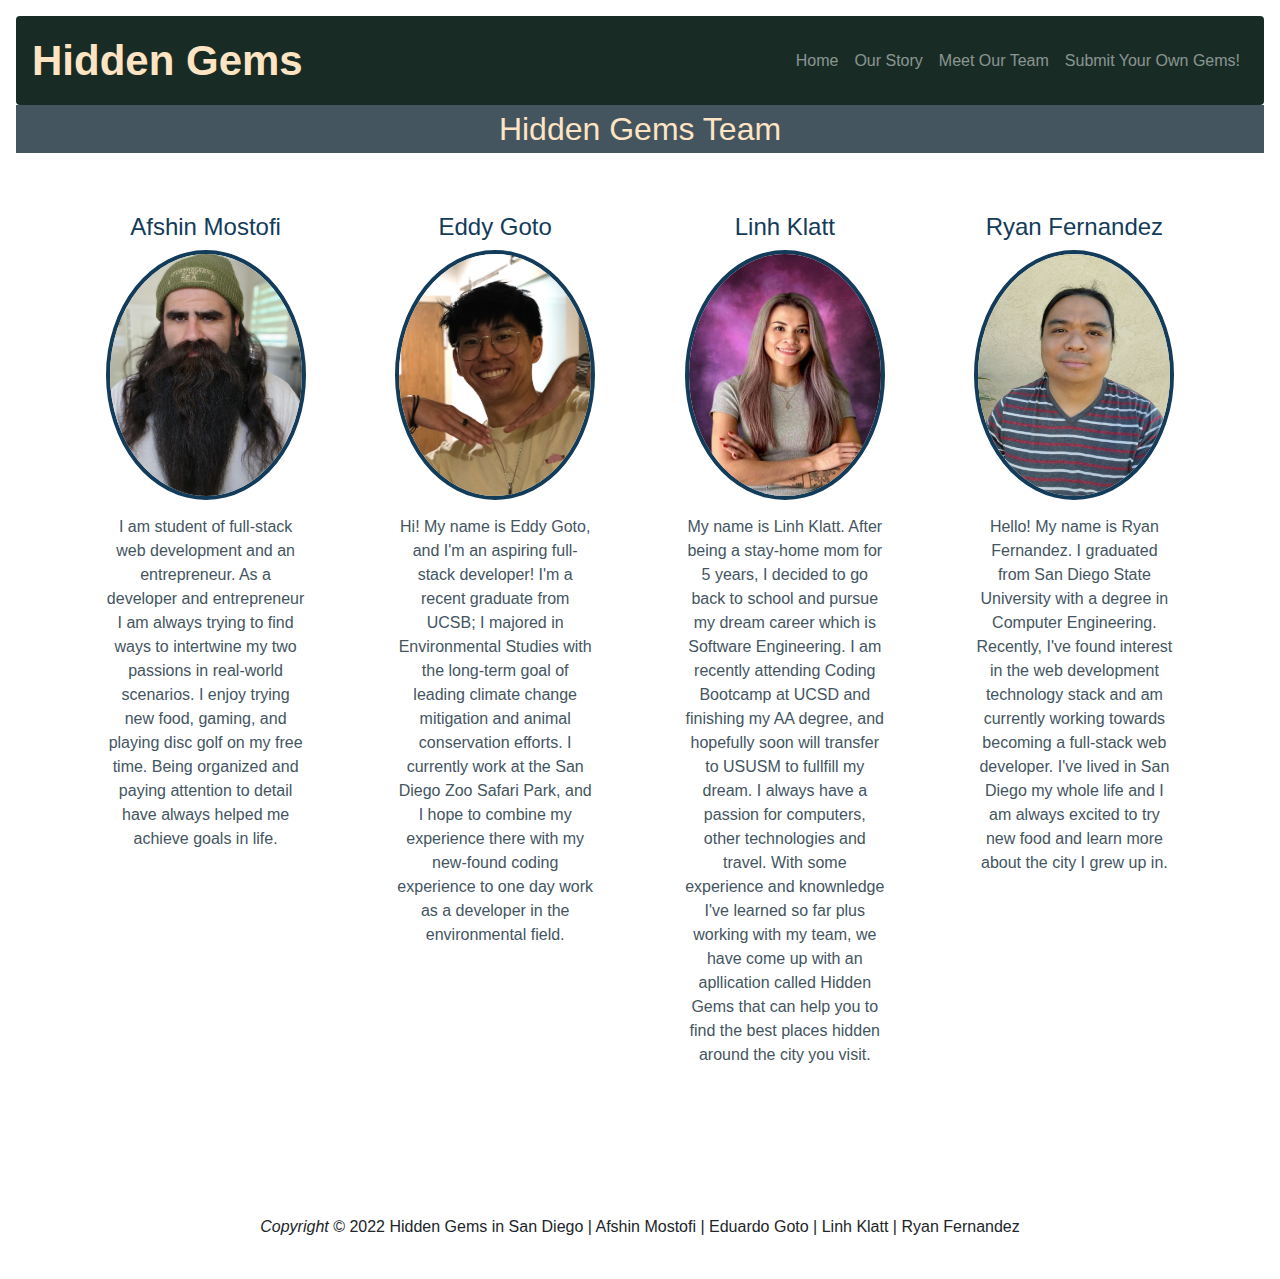
<file: meetus.html>
<!DOCTYPE html>
<html lang="en">
  <head>
    <meta charset="UTF-8" />
    <meta http-equiv="X-UA-Compatible" content="IE=edge" />
    <meta name="viewport" content="width=device-width, initial-scale=1.0" />
    <link rel="stylesheet" href="./assets/css/style.css" />
    <link
      rel="stylesheet"
      href="https://cdnjs.cloudflare.com/ajax/libs/twitter-bootstrap/4.5.0/css/bootstrap.min.css"
    />
    <title>Meet Our Team | Hidden Gems</title>
  </head>
  <body>
    <main class="d-flex min-vh-100">
      <div class="col-12 mb-3 p-3">
        <nav
          class="navbar navbar-expand-lg navbar-dark rounded"
          style="background-color: #182c25"
        >
          <a
            class="navbar-brand"
            style="color: bisque; font-size: 42px; font-weight: bold"
            href="./index.html"
            >Hidden Gems
          </a>
          <button
            class="navbar-toggler"
            type="button"
            data-toggle="collapse"
            data-target="#dark-nav"
            aria-controls="dark-nav"
            aria-expanded="false"
            aria-label="Toggle navigation"
          >
            <span class="navbar-toggler-icon"></span>
          </button>
          <div class="collapse navbar-collapse" id="dark-nav">
            <ul class="navbar-nav ml-auto">
              <li class="nav-item">
                <a class="nav-link" href="./index.html">Home</a>
              </li>
              <li class="nav-item">
                <a class="nav-link" href="./ourstory.html">Our Story</a>
              </li>
              <li class="nav-item">
                <a class="nav-link" href="./meetus.html">Meet Our Team</a>
              </li>
              <li class="nav-item">
                <a class="nav-link" href="./submit.html"
                  >Submit Your Own Gems!</a
                >
              </li>
            </ul>
          </div>
        </nav>

        <header class="d-flex justify-content-center" id="meet-us-header">
          Hidden Gems Team
        </header>
        <!-- main container -->
        <div id="container">
          <!-- Person-1 Info -->
          <div class="box-1">
            <div class="person-info">
              <h2>Afshin Mostofi</h2>
              <img
                src="./assets/images/Afshin's photo.jpg"
                alt="Afshin's Professional Profile"
              />
              <p>
                I am student of full-stack web development and an entrepreneur.
                As a developer and entrepreneur I am always trying to find ways
                to intertwine my two passions in real-world scenarios. I enjoy
                trying new food, gaming, and playing disc golf on my free time.
                Being organized and paying attention to detail have always
                helped me achieve goals in life.
              </p>
            </div>
          </div>

          <!-- Person-2 Info -->
          <div class="box-1">
            <div class="person-info">
              <h2>Eddy Goto</h2>
              <img
                src="./assets/images/eddypic2.jpg"
                alt="Eddy's Professional Profile"
              />
              <p>
                Hi! My name is Eddy Goto, and I'm an aspiring full-stack
                developer! I'm a recent graduate from UCSB; I majored in
                Environmental Studies with the long-term goal of leading climate
                change mitigation and animal conservation efforts. I currently
                work at the San Diego Zoo Safari Park, and I hope to combine my
                experience there with my new-found coding experience to one day
                work as a developer in the environmental field.
              </p>
            </div>
          </div>

          <!-- Person-3 Info -->
          <div class="box-1">
            <div class="person-info">
              <h2>Linh Klatt</h2>
              <img
                src="./assets/images/Linh's photo.jpg"
                alt="Linh's Professional Profile"
              />
              <p>
                My name is Linh Klatt. After being a stay-home mom for 5 years,
                I decided to go back to school and pursue my dream career which
                is Software Engineering. I am recently attending Coding Bootcamp
                at UCSD and finishing my AA degree, and hopefully soon will
                transfer to USUSM to fullfill my dream. I always have a passion
                for computers, other technologies and travel. With some
                experience and knownledge I've learned so far plus working with
                my team, we have come up with an apllication called Hidden Gems
                that can help you to find the best places hidden around the city
                you visit.
              </p>
            </div>
          </div>

          <!-- Person-4 Info -->
          <div class="box-1">
            <div class="person-info">
              <h2>Ryan Fernandez</h2>
              <img
                src="./assets/images/Ryan's Photo.jpg"
                alt="Ryan's Professional Profile"
              />
              <p>
                Hello! My name is Ryan Fernandez. I graduated from San Diego
                State University with a degree in Computer Engineering.
                Recently, I've found interest in the web development technology
                stack and am currently working towards becoming a full-stack web
                developer. I've lived in San Diego my whole life and I am always
                excited to try new food and learn more about the city I grew up
                in.
              </p>
            </div>
          </div>
        </div>
      </div>
    </main>
    <footer>
      <i> Copyright </i> &copy; 2022 Hidden Gems in San Diego | Afshin Mostofi |
      Eduardo Goto | Linh Klatt | Ryan Fernandez
    </footer>
  </body>
  <script src="https://cdnjs.cloudflare.com/ajax/libs/jquery/3.5.1/jquery.slim.min.js"></script>
  <script src="https://cdnjs.cloudflare.com/ajax/libs/popper.js/1.16.1/umd/popper.min.js"></script>
  <script src="https://cdnjs.cloudflare.com/ajax/libs/twitter-bootstrap/4.5.0/js/bootstrap.min.js"></script>
</html>
</file>
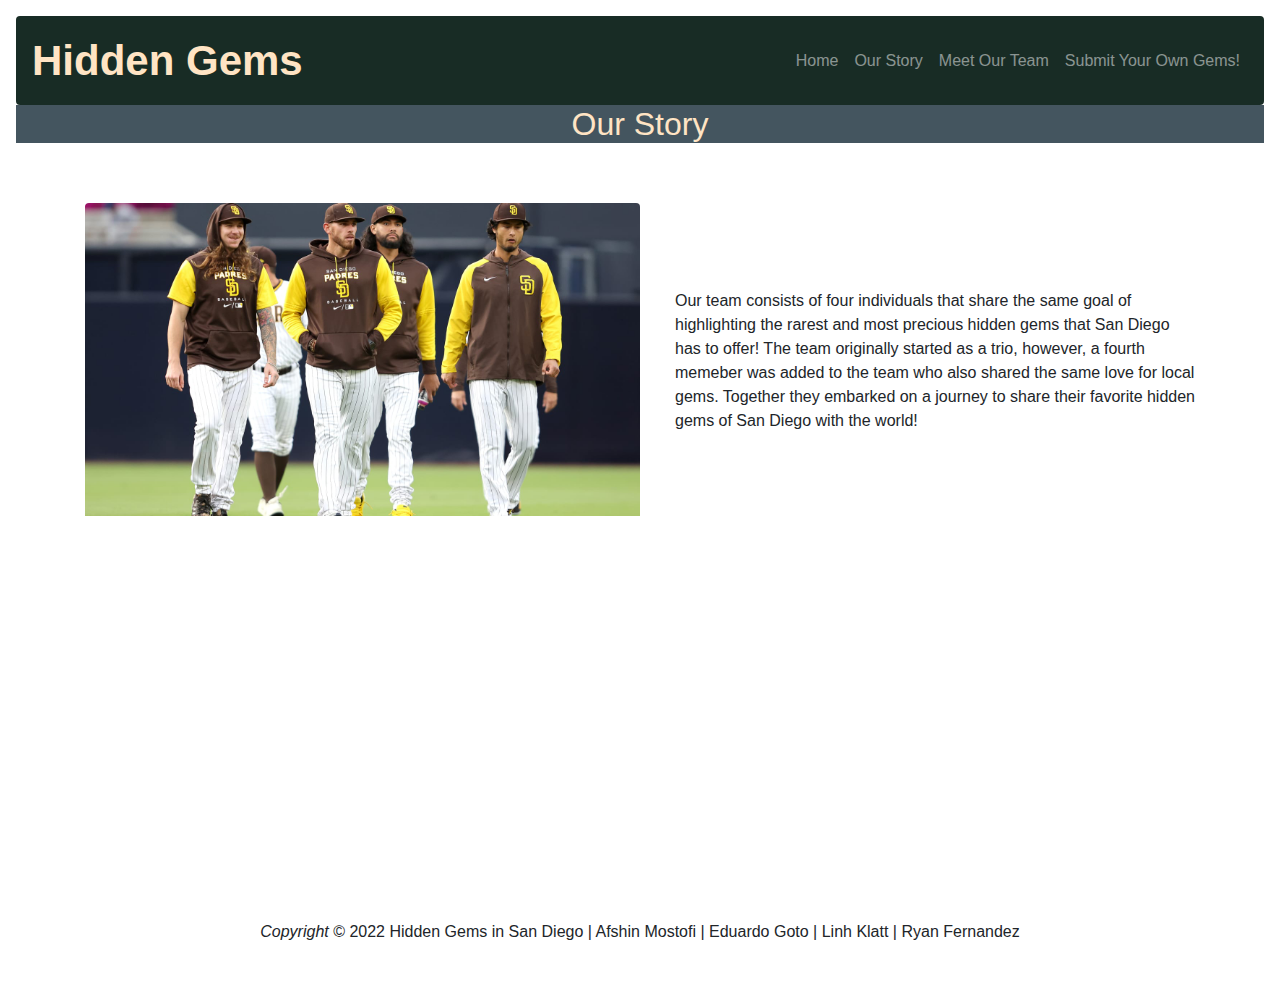
<file: ourstory.html>
<!DOCTYPE html>
<html lang="en">
  <head>
    <meta charset="UTF-8" />
    <meta http-equiv="X-UA-Compatible" content="IE=edge" />
    <meta name="viewport" content="width=device-width, initial-scale=1.0" />
    <title>Our Story | Hidden Gems</title>
    <link rel="stylesheet" href="./assets/css/style.css" />
    <link
      rel="stylesheet"
      href="https://cdnjs.cloudflare.com/ajax/libs/twitter-bootstrap/4.5.0/css/bootstrap.min.css"
    />
  </head>
  <body>
    <main class="d-flex min-vh-100">
      <div class="col-12 mb-3 p-3">
        <nav
          class="navbar navbar-expand-lg navbar-dark rounded"
          style="background-color: #182c25"
        >
          <a
            class="navbar-brand"
            style="color: bisque; font-size: 42px; font-weight: bold"
            href="./index.html"
            >Hidden Gems</a
          >
          <button
            class="navbar-toggler"
            type="button"
            data-toggle="collapse"
            data-target="#dark-nav"
            aria-controls="dark-nav"
            aria-expanded="false"
            aria-label="Toggle navigation"
          >
            <span class="navbar-toggler-icon"></span>
          </button>
          <div class="collapse navbar-collapse" id="dark-nav">
            <ul class="navbar-nav ml-auto">
              <li class="nav-item">
                <a class="nav-link" href="./index.html">Home</a>
              </li>
              <li class="nav-item">
                <a class="nav-link" href="./ourstory.html">Our Story</a>
              </li>
              <li class="nav-item">
                <a class="nav-link" href="./meetus.html">Meet Our Team</a>
              </li>
              <li class="nav-item">
                <a class="nav-link" href="./submit.html"
                  >Submit Your Own Gems!</a
                >
              </li>
            </ul>
          </div>
        </nav>

        <h2 class="d-flex justify-content-center" id="meet-us-header">
          Our Story
        </h2>

        <div class="container d-flex">
          <img
            src="./assets/images/squad.jpg"
            class="rounded"
            id="squad-img"
            alt="squad photo"
          />
          <p id="ourstory-p">
            Our team consists of four individuals that share the same goal of
            highlighting the rarest and most precious hidden gems that San Diego
            has to offer! The team originally started as a trio, however, a
            fourth memeber was added to the team who also shared the same love
            for local gems. Together they embarked on a journey to share their
            favorite hidden gems of San Diego with the world!
          </p>
        </div>
      </div>
    </main>
    <footer>
      <i> Copyright </i> &copy; 2022 Hidden Gems in San Diego | Afshin Mostofi |
      Eduardo Goto | Linh Klatt | Ryan Fernandez
    </footer>
    <script src="https://cdnjs.cloudflare.com/ajax/libs/jquery/3.5.1/jquery.slim.min.js"></script>
    <script src="https://cdnjs.cloudflare.com/ajax/libs/popper.js/1.16.1/umd/popper.min.js"></script>
    <script src="https://cdnjs.cloudflare.com/ajax/libs/twitter-bootstrap/4.5.0/js/bootstrap.min.js"></script>
    <script href="./assets/js/script.js"></script>
  </body>
</html>
</file>
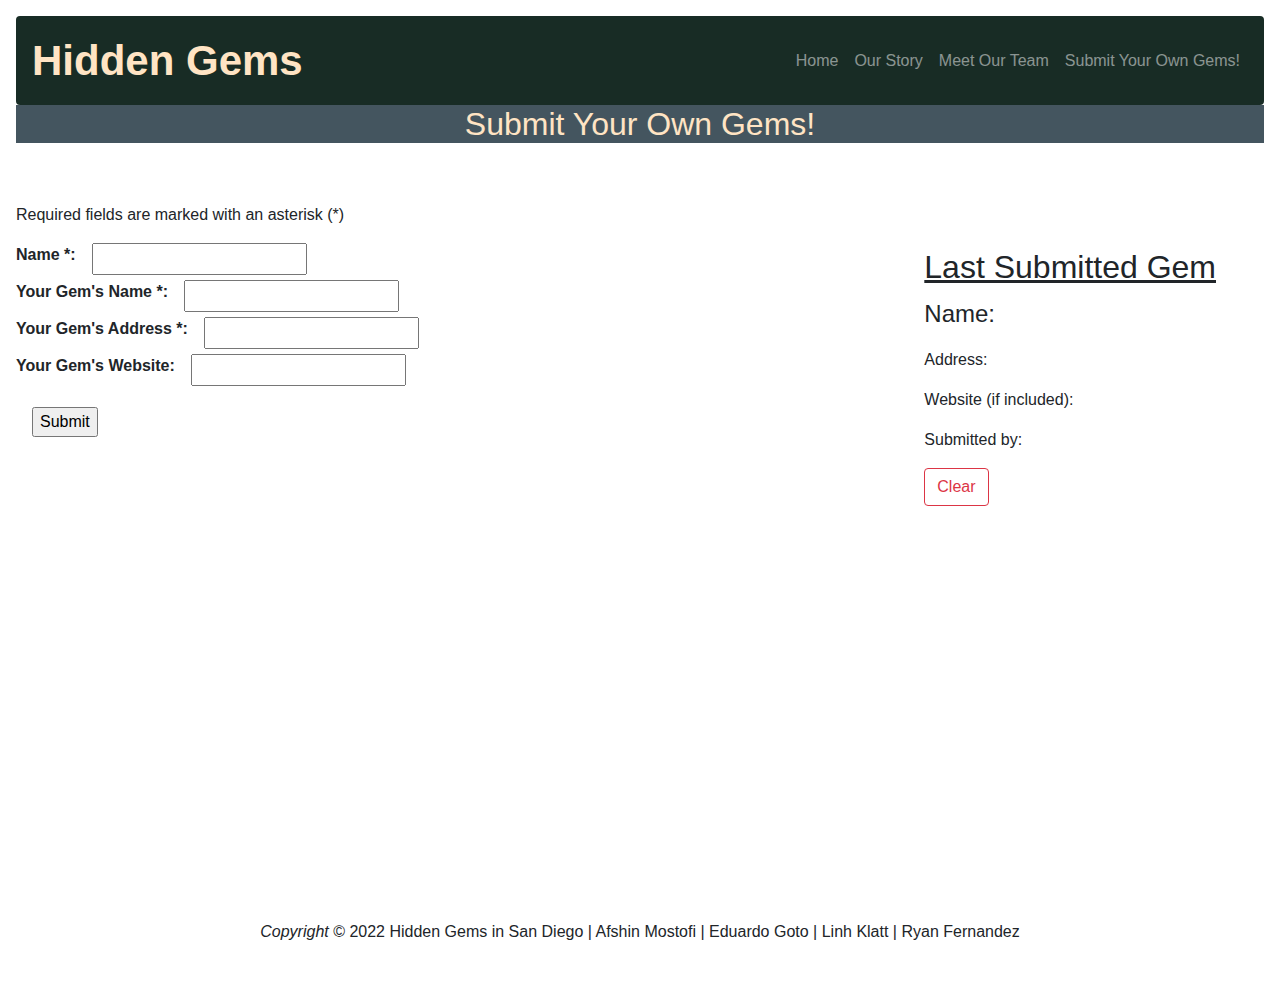
<file: submit.html>
<!DOCTYPE html>
<html lang="en">
  <head>
    <meta charset="UTF-8" />
    <meta http-equiv="X-UA-Compatible" content="IE=edge" />
    <meta name="viewport" content="width=device-width, initial-scale=1.0" />

    <title>Submit Your Own Gems! | Hidden Gems</title>
    <link rel="stylesheet" href="./assets/css/style.css" />
    <link
      rel="stylesheet"
      href="https://cdnjs.cloudflare.com/ajax/libs/twitter-bootstrap/4.5.0/css/bootstrap.min.css"
    />
  </head>

  <body>
    <main class="d-flex min-vh-100">
      <div class="col-12 mb-3 p-3">
        <nav
          class="navbar navbar-expand-lg navbar-dark rounded"
          style="background-color: #182c25"
        >
          <a
            class="navbar-brand"
            style="color: bisque; font-size: 42px; font-weight: bold"
            href="./index.html"
            >Hidden Gems
          </a>
          <button
            class="navbar-toggler"
            type="button"
            data-toggle="collapse"
            data-target="#dark-nav"
            aria-controls="dark-nav"
            aria-expanded="false"
            aria-label="Toggle navigation"
          >
            <span class="navbar-toggler-icon"></span>
          </button>
          <div class="collapse navbar-collapse" id="dark-nav">
            <ul class="navbar-nav ml-auto">
              <li class="nav-item">
                <a class="nav-link" href="./index.html">Home</a>
              </li>
              <li class="nav-item">
                <a class="nav-link" href="./ourstory.html">Our Story</a>
              </li>
              <li class="nav-item">
                <a class="nav-link" href="./meetus.html">Meet Our Team</a>
              </li>
              <li class="nav-item">
                <a class="nav-link" href="./submit.html"
                  >Submit Your Own Gems!</a
                >
              </li>
            </ul>
          </div>
        </nav>

        <!-- Main header -->
        <h2 class="submit d-flex justify-content-center" id="meet-us-header">
          Submit Your Own Gems!
        </h2>
        <div><p>Required fields are marked with an asterisk (*)</p></div>

        <!-- The body form -->
        <div
          class="d-flex flex-wrap justify-content-between"
          id="submit-container"
        >
          <form>
            <div id="form-container">
              <!-- name box -->
              <div class="small-box">
                <label for="myName">Name *: </label>
                <input type="text" name="myName" id="myName" required />
              </div>
              <!-- gem name box -->
              <div class="small-box">
                <label for="myGemName">Your Gem's Name *: </label>
                <input type="text" name="myGemName" id="myGemName" required />
              </div>
              <!-- address number box -->
              <div class="small-box">
                <label for="myAddress">Your Gem's Address *: </label>
                <input type="text" name="myAddress" id="myAddress" required />
              </div>
              <!-- site url box -->
              <div class="small-box">
                <label for="myURL">Your Gem's Website: </label>
                <input type="url" name="myURL" id="myURL" />
              </div>

              <!-- comment box -->
              <!-- <div class="small-box">
                <label for="myComments">Comments: </label>
                <textarea
                  name="myComments"
                  id="myComments"
                  cols="30"
                  rows="10"
                ></textarea>
              </div> -->

              <!-- submit button -->
              <!-- <button
                class="btn btn-outline-success"
                type="button"
                onclick="saveData()"
                id="save-btn"
              >
                Submit
              </button> -->
              <div class="submitBtn m-3">
                <input type="submit" value="Submit" />
              </div>
            </div>
          </form>

          <!-- displays last saved hidden gem -->
          <div class="pr-5" id="saved-container">
            <div class="box-title">Last Submitted Gem</div>
            <div class="saved-content">
              <p class="saved" id="gem-title">
                Name:&nbsp;<span id="saved-gem-name"></span>
              </p>
              <p class="saved">
                Address:&nbsp;<span id="saved-address"></span>
              </p>
              <p class="saved">
                Website (if included):&nbsp;<span id="saved-url"></span>
              </p>
              <!-- <p class="saved" id="saved-comment"></p> -->
              <p class="saved">
                Submitted by:&nbsp;<span id="saved-author"></span>
              </p>
              <button
                class="btn btn-outline-danger"
                type="button"
                onclick="eraseData()"
                id="erase-btn"
              >
                Clear
              </button>
            </div>
          </div>
        </div>
      </div>
    </main>
    <footer>
      <i> Copyright </i> &copy; 2022 Hidden Gems in San Diego | Afshin Mostofi |
      Eduardo Goto | Linh Klatt | Ryan Fernandez
    </footer>
  </body>
  <script src="https://cdnjs.cloudflare.com/ajax/libs/jquery/3.5.1/jquery.slim.min.js"></script>
  <script src="https://cdnjs.cloudflare.com/ajax/libs/popper.js/1.16.1/umd/popper.min.js"></script>
  <script src="https://cdnjs.cloudflare.com/ajax/libs/twitter-bootstrap/4.5.0/js/bootstrap.min.js"></script>
  <script src="./assets/js/submit.js"></script>
</html>
</file>
<file: assets/css/style.css>
/* meet us style css*/
.grid-container {
  display: grid;
  grid-template-columns: repeat(2, 1fr);
  grid-column-gap: 30px;
  /* grid-row-gap: 20px; */
}

.column-1 {
  grid-column: span 1;
}


#meet-us-body {
  background-color: lightblue;
}
#meet-us-header {
  font-size: 32px;
  margin-bottom: 60px;
  background-color: #44555f;
  color: bisque;
}
#container {
  display: flex;
  justify-content: space-evenly;
  margin-bottom: 80px;
}
.box-1 img {
  width: 200px;
  height: 250px;
  border-radius: 50%;
  border: 4px solid #133b5a;
}

.person-info h2 {
  display: flex;
  justify-content: center;
  color: #133b5a;
  font-size: 24px;
}
.person-info p {
  width: 200px;
  text-align: center;
  color: #44555f;
  font-weight: 400;
}
footer {
  text-align: center;
  padding: 20px 0px 40px 0px;
  /* margin-top: 130px; */
}
header,
footer {
  align-items: flex-end;
}

/* submit css style */

#form-container {
  display: flex;
  flex-direction: column;
  align-items: flex-start;
  gap: 5px;
}

.small-box {
  display: flex;
  justify-content: center;
}

label {
  font-weight: bold;
}

#saved-container {
  display: flex;
  flex-direction: column;
  gap: 5px;
}

.box-title {
  text-decoration: underline;
  font-size: 32px;
}

#saved-gem-name,
#gem-title {
  font-size: 24px;
}

/* meet-us @media screen  */

/* @media screen and (max-width: 600px) {
  #container {
    flex-direction: column;
/* our story image */
#squad-img {
  width: 50%;
  max-width: 50%;
  padding-bottom: 5px;
}

/* our story paragraph */
#ourstory-p {
  margin-left: 35px;
  display: flex;
  align-items: center;
}

/* script.js styles */
#map {
  height: 100%;
  min-height: 400px;
  /* width: 50%; */
}

/* Formats review text on Index.html */
.review {
  margin-top: 16px;
  text-align: left;
}
.authorName {
  margin-bottom: 0;
}

/* main img */
img {
  margin-bottom: 15px;
}

.sd-panorama {
  width: 100%;
  height: 35%;
}

/* map */
#map {
  /* border: 2px solid #554195; */
  border: 0.3rem outset #5a448d;

  border-radius: 8px;
}

#main-flex {
  display: flex;
  flex-direction: initial;
  height: 40%;
}

#place-reviews {
  display: block;
  border: 0px solid red;
  padding: 5px;
  margin-top: 10px;
  width: 100%;
  height: 100%;
  overflow-y: scroll;
}
.details {
  /* display: flex; */
  /* flex-direction: column; */
  /* align-items: center; */
  /* padding-left: 20px; */
  /* width: 50%; */
  /* height: 100%; */
}
#place-name {
  font-size: 40px;
  font-weight: bolder;
  text-align: center;
  display: block;
}

#place-details {
  font-size: 20px;
  margin: 0px;
  text-align: center;
  display: block;
}

label {
  padding-right: 16px;
}

/* index page max width 720px*/
@media screen and (max-width: 720px) {
  #main-flex,
  .container,
  #container {
    flex-wrap: wrap;
    flex-direction: column;
  }
  .person-info h2 {
    /* justify-content: flex-start; */
  }
  /* img {
    width: 100%;
  } */
  #map {
    /* display: block; */
  }
  nav,
  #map,
  img,
  .details {
    width: 100%;
  }
  .details {
    /* padding-left: 0; */
  }

  #squad-img {
    /* margin-left: 8em; */
    display: block;
    margin: 0 auto;
  }
  .column-1 {
    grid-column: span 2;
  }
  .person-info p {
    width: 100%;
    padding-top: 5px;
  }
 .box-1 img {
    display: block;
    margin: 0 auto;
  }
}

/* index page max width 380px*/
@media screen and (max-width: 380px) {
  nav,
  #map,
  img,
  .details {
    width: 100%;
  }
  .details {
    /* padding-left: 0; */
  }
  #squad-img {
    margin-left: 5em;
  }
  .column-1 {
    grid-column: span 2;
  }
}

#place-reviews #welcome-banner {
  padding: 184px 0px;
}

#place-reviews #welcome-banner h3 {
  text-align: center;
  font-size: 42px;
  background-image: linear-gradient(
    -225deg,
    #231557 0%,
    #44107a 29%,
    #ff1361 67%,
    #fff800 100%
  );
  background-size: auto auto;
  background-clip: border-box;
  background-size: 200% auto;
  color: #fff;
  background-clip: text;
  /* text-fill-color: transparent; */
  -webkit-background-clip: text;
  -webkit-text-fill-color: transparent;
  animation: textclip 2s linear infinite;
}
@keyframes textclip {
  to {
    background-position: 200% center;
  }
}

#place-reviews #welcome-banner p {
  font-size: 18px;
  text-align: center;
  color: rgb(84, 55, 112);
}

.py-5 {
  display: flex;
}
</file>
